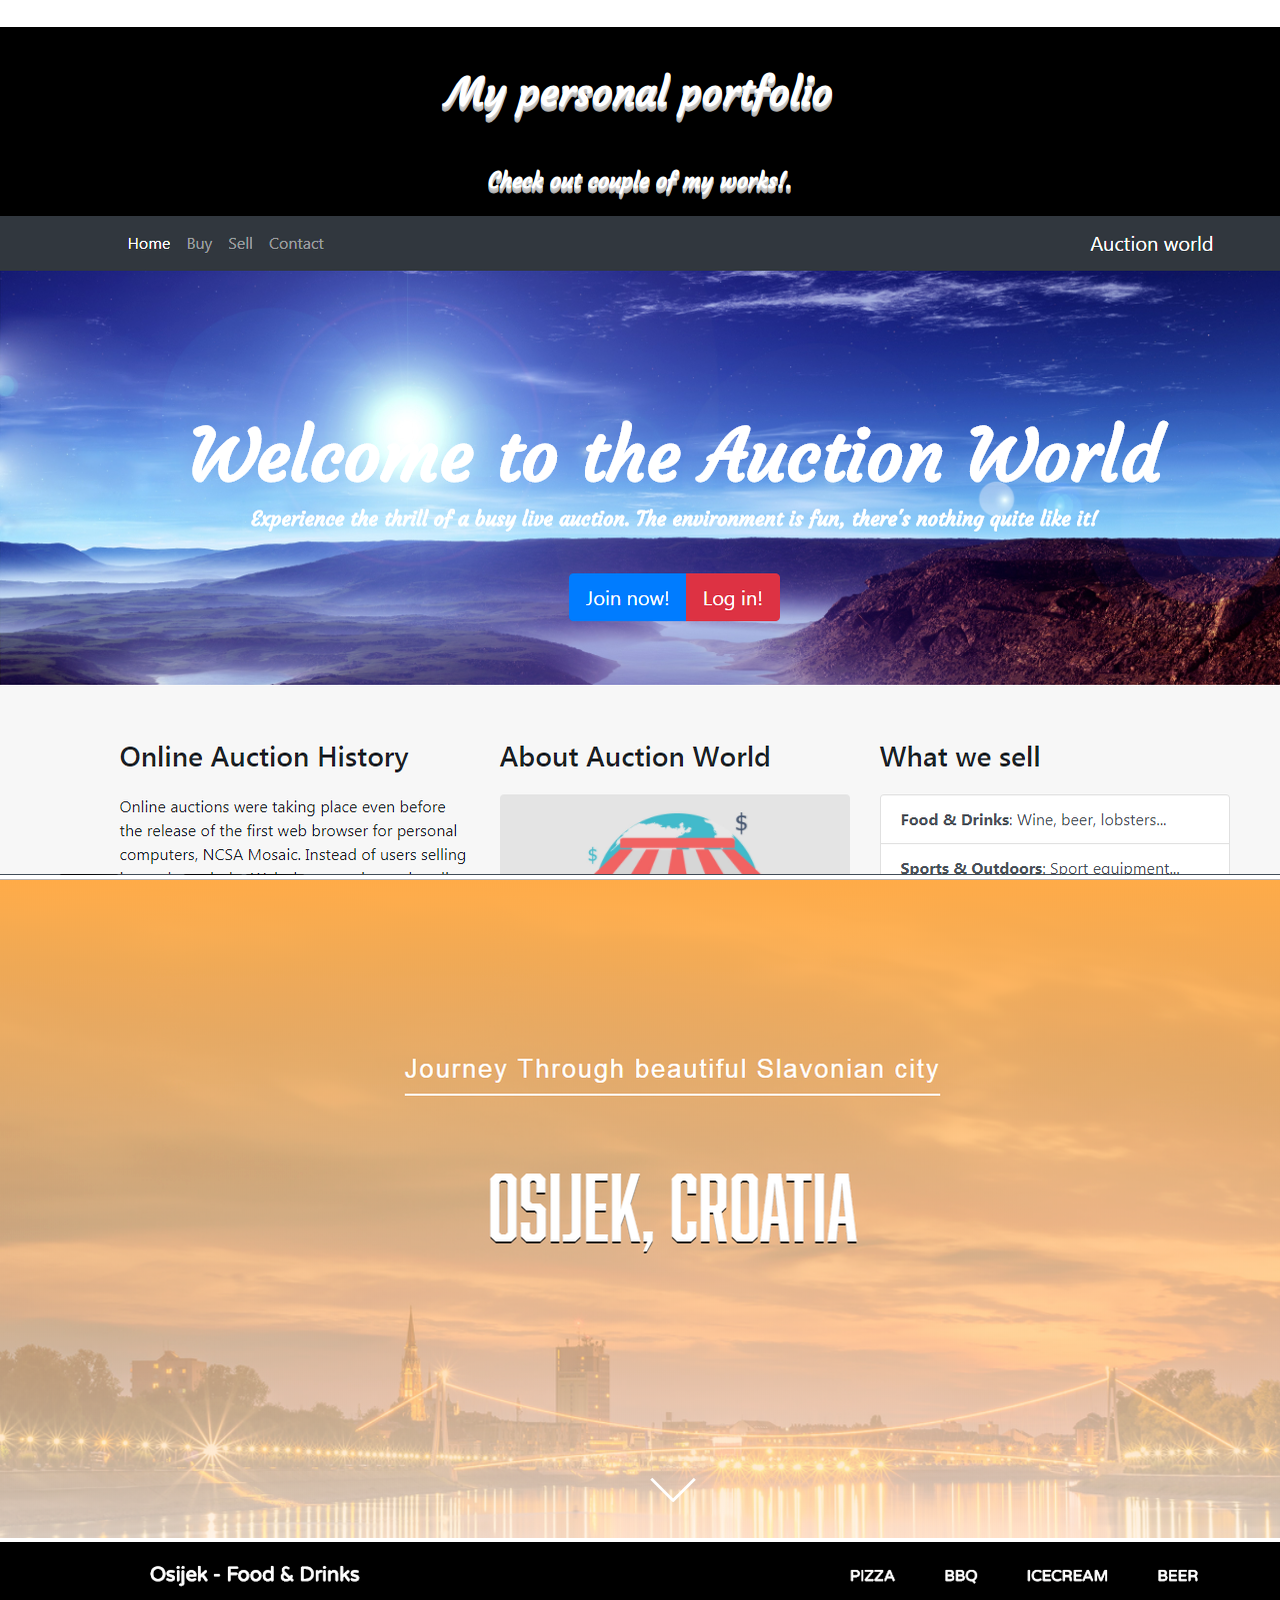
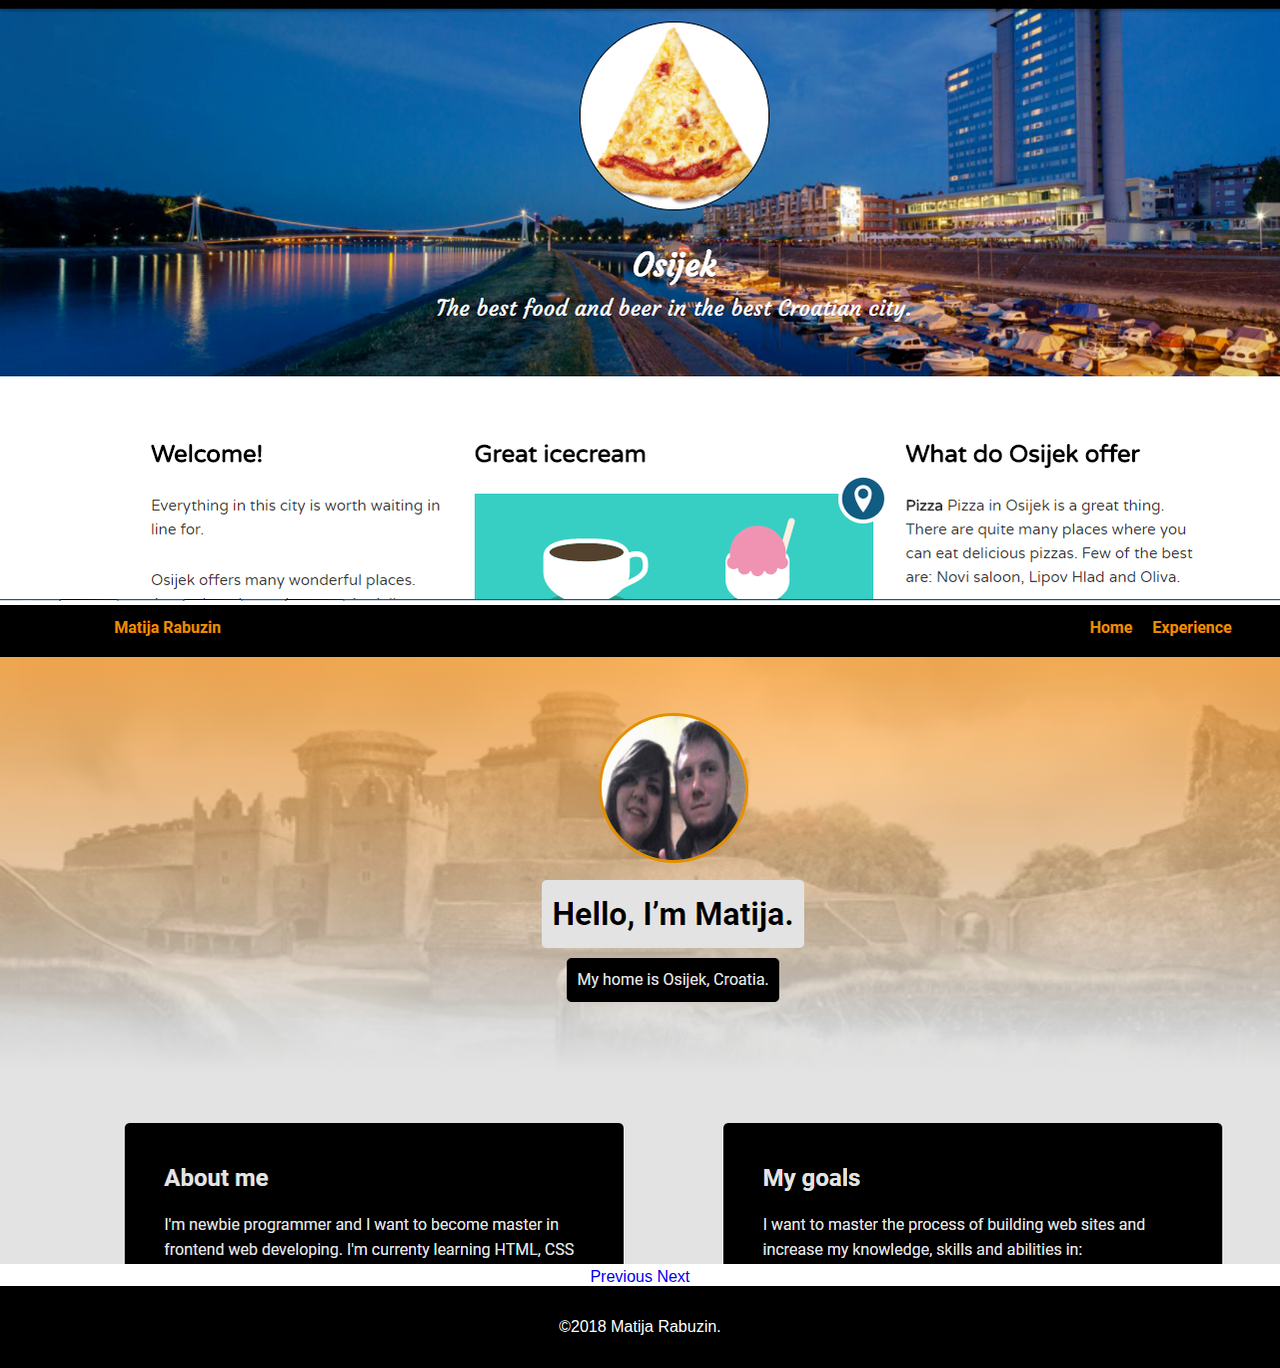
<file: index.html>
<!doctype html>
<html lang="en">
  <head>
  <meta charset="utf-8">
  <title>Template</title>
  <meta name="viewport" content="width=device-width, initial-scale=1.0">
  <link rel="stylesheet" href="css/normalize.css">
  <link rel="stylesheet" href="https://maxcdn.bootstrapcdn.com/bootstrap/4.0.0-beta/css/bootstrap.min.css" integrity="sha384-/Y6pD6FV/Vv2HJnA6t+vslU6fwYXjCFtcEpHbNJ0lyAFsXTsjBbfaDjzALeQsN6M" crossorigin="anonymous">
  <link rel="stylesheet" href="css/portfolio.css">
  <link href="https://fonts.googleapis.com/css?family=Courgette" rel="stylesheet">
  </head>

  <body>
    <header>


      <h1 class="heading courgette">My personal portfolio</h1>
      <p class="heading-p courgette">Check out couple of my works!.</p>

    </header>
<!--Carousel -->
    <div id="carouselExampleIndicators" class="carousel slide" data-ride="carousel">
  <ol class="carousel-indicators">
    <li data-target="#carouselExampleIndicators" data-slide-to="0" class="active"></li>
    <li data-target="#carouselExampleIndicators" data-slide-to="1"></li>
    <li data-target="#carouselExampleIndicators" data-slide-to="2"></li>
    <li data-target="#carouselExampleIndicators" data-slide-to="3"></li>
  </ol>
  <div class="carousel-inner">
    <div class="carousel-item active">
      <a href="Auction-page/index.html" target="_blank"><img class="d-block w-100" src="img/auction-world.png" alt="First slide" title="Click to open project"></a>
    </div>
    <div class="carousel-item">
        <a href="Osijek-webpage/index.html" target="_blank"><img class="d-block w-100" src="img/osijek-journey.png" alt="Second slide" title="Click to open project"></a>
    </div>
    <div class="carousel-item">
        <a href="Osijek-foodndrinks/index.html" target="_blank"><img class="d-block w-100" src="img/osijek-foodndrinks.png" alt="Third slide" title="Click to open project"></a>
    </div>
    <div class="carousel-item">
        <a href="First-webpage/index.html" target="_blank"><img class="d-block w-100" src="img/first-page.png" alt="Fourth slide" title="Click to open project"></a>
    </div>
  </div>
  <a class="carousel-control-prev" href="#carouselExampleIndicators" role="button" data-slide="prev">
    <span class="carousel-control-prev-icon" aria-hidden="true"></span>
    <span class="sr-only">Previous</span>
  </a>
  <a class="carousel-control-next" href="#carouselExampleIndicators" role="button" data-slide="next">
    <span class="carousel-control-next-icon" aria-hidden="true"></span>
    <span class="sr-only">Next</span>
  </a>
</div> <!--/carousel -->

<footer class="main-footer">
  <span>&copy;2018 Matija Rabuzin.</span>
</footer>
<!-- Optional JavaScript -->
<!-- jQuery first, then Popper.js, then Bootstrap JS -->
<script src="https://code.jquery.com/jquery-3.2.1.slim.min.js" integrity="sha384-KJ3o2DKtIkvYIK3UENzmM7KCkRr/rE9/Qpg6aAZGJwFDMVNA/GpGFF93hXpG5KkN" crossorigin="anonymous"></script>
<script src="https://cdnjs.cloudflare.com/ajax/libs/popper.js/1.11.0/umd/popper.min.js" integrity="sha384-b/U6ypiBEHpOf/4+1nzFpr53nxSS+GLCkfwBdFNTxtclqqenISfwAzpKaMNFNmj4" crossorigin="anonymous"></script>
<script src="https://maxcdn.bootstrapcdn.com/bootstrap/4.0.0-beta/js/bootstrap.min.js" integrity="sha384-h0AbiXch4ZDo7tp9hKZ4TsHbi047NrKGLO3SEJAg45jXxnGIfYzk4Si90RDIqNm1" crossorigin="anonymous"></script>
</body>
</html>
</file>
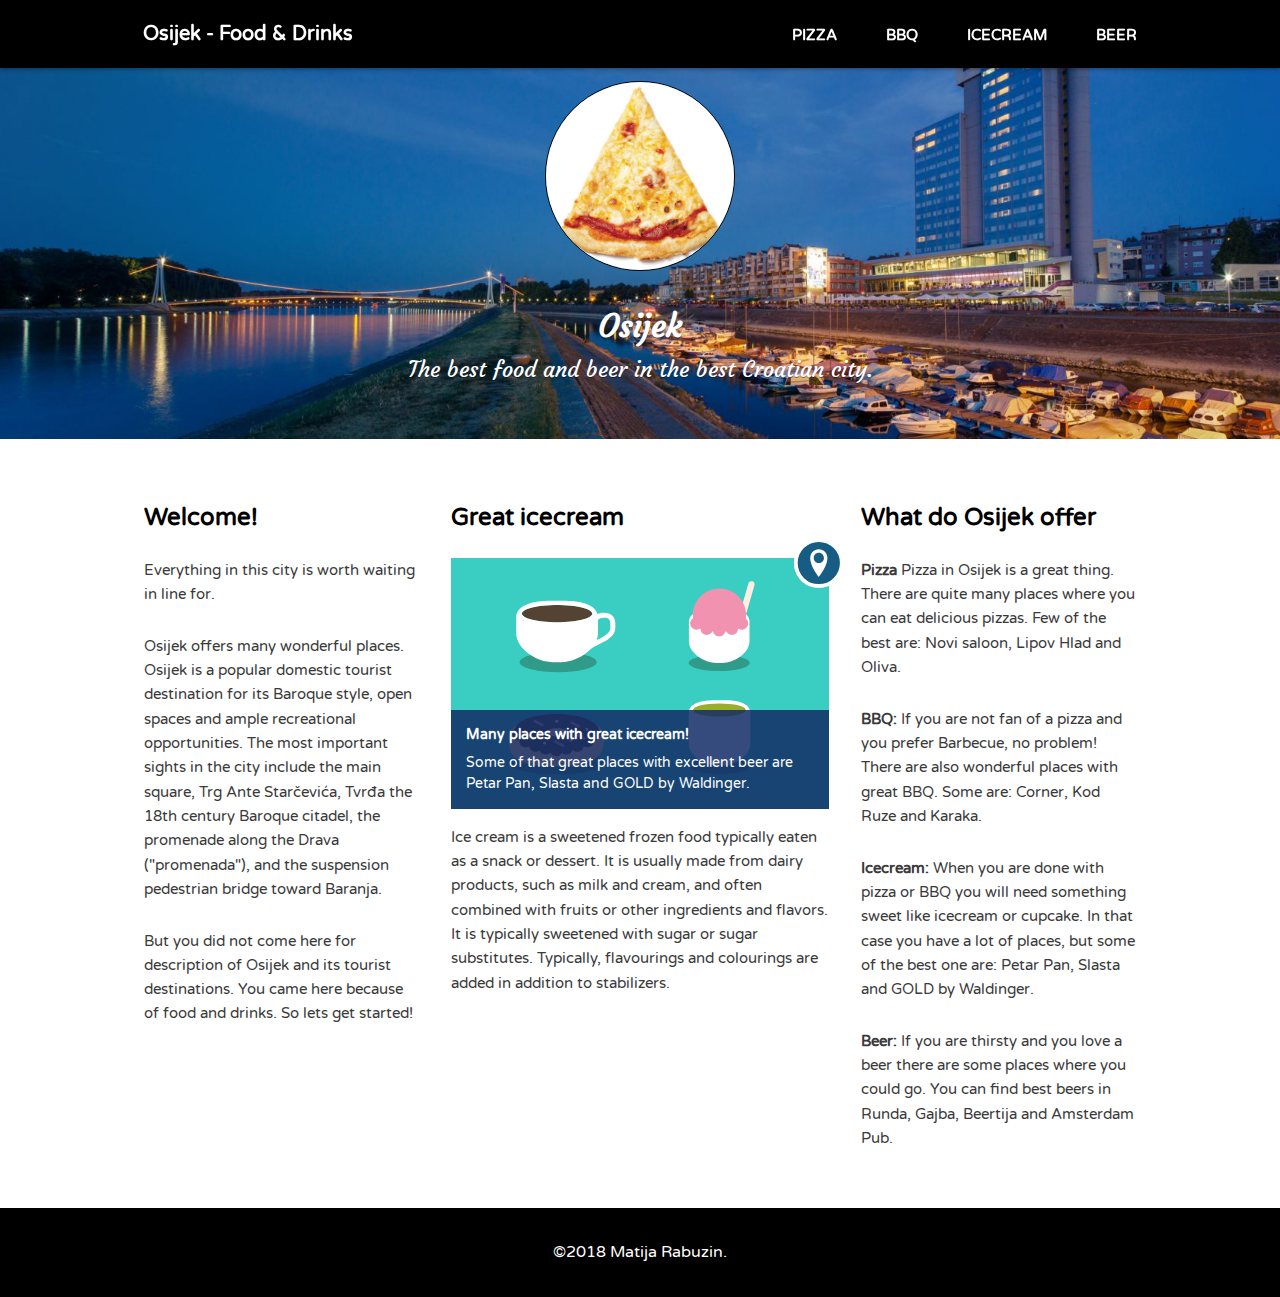
<file: Osijek-foodndrinks/index.html>
<!DOCTYPE html>
<html>
<head>
	<meta name="viewport" content="width=device-width, initial-scale=1.0">
	<title>Osijek - food and drinks</title>
	<link href='https://fonts.googleapis.com/css?family=Varela+Round' rel='stylesheet' type='text/css'>
	<link href="https://fonts.googleapis.com/css?family=Courgette" rel="stylesheet">
	<link rel="stylesheet" href="css/normalize.css">
	<link rel="stylesheet" href="css/style.css">
</head>
<body>

	<header class="main-header">
		<div class="container clearfix">
			<h1 class="name"><a href="#">Osijek - Food & Drinks</a></h1>
			<ul class="main-nav">
				<li><a href="#">Pizza</a></li>
				<li><a href="#">BBQ</a></li>
				<li><a href="#">Icecream</a></li>
				<li><a href="#">Beer</a></li>
			</ul>
		</div>
	</header><!--/.main-header-->

	<div class="banner">
		<img class="logo" src="img/pizza.jpg" alt="Pizza">
		<h1 class="headline">Osijek</h1>
		<span class="tagline">The best food and beer in the best Croatian city.</span>
	</div><!--/.banner-->

	<div class="container clearfix">

		<div class="secondary col">
			<h2>Welcome!</h2>
			<p>Everything in this city is worth waiting in line for.</p>
			<p>Osijek offers many wonderful places. Osijek is a popular domestic tourist destination for its Baroque style, open spaces and ample recreational opportunities. The most important sights in the city include the main square, Trg Ante Starčevića, Tvrđa the 18th century Baroque citadel, the promenade along the Drava ("promenada"), and the suspension pedestrian bridge toward Baranja.</p>
			<p>But you did not come here for description of Osijek and its tourist destinations. You came here because of food and drinks. So lets get started!</p>
		</div><!--/.secondary-->

		<div class="primary col">
			<h2>Great icecream</h2>

			<figure>
        <img class="location" src="img/location.svg" alt="Location">
				<img class="feat-img" src="img/treats.svg" alt="Drinks and eats">
				<figcaption>
					<h4>Many places with great icecream!</h4>
					Some of that great places with excellent beer are Petar Pan, Slasta and GOLD by Waldinger.
				</figcaption>
			</figure>

			<p>Ice cream is a sweetened frozen food typically eaten as a snack or dessert. It is usually made from dairy products, such as milk and cream, and often combined with fruits or other ingredients and flavors. It is typically sweetened with sugar or sugar substitutes. Typically, flavourings and colourings are added in addition to stabilizers.</p>
		</div><!--/.primary-->

		<div class="tertiary col">
			<h2>What do Osijek offer</h2>
			<p><strong>Pizza</strong> Pizza in Osijek is a great thing. There are quite many places where you can eat delicious pizzas. Few of the best are: Novi saloon, Lipov Hlad and Oliva. </strong></p>
			<p><strong>BBQ: </strong>If you are not fan of a pizza and you prefer Barbecue, no problem! There are also wonderful places with great BBQ. Some are: Corner, Kod Ruze and Karaka.</p>
			<p><strong>Icecream: </strong>When you are done with pizza or BBQ you will need something sweet like icecream or cupcake. In that case you have a lot of places, but some of the best one are: Petar Pan, Slasta and GOLD by Waldinger.</p>
			<p><strong>Beer: </strong>If you are thirsty and you love a beer there are some places where you could go. You can find best beers in Runda, Gajba, Beertija and Amsterdam Pub.</p>
		</div><!--/.tertiary-->

	</div><!--/.container-->

	<footer class="main-footer">
		<span>&copy;2018 Matija Rabuzin.</span>
	</footer>

</body>
</html>
</file>
<file: css/portfolio.css>
* {
  box-sizing: border-box;
  margin: 0;
  padding: 0;
}

body {
  margin: 0;
  padding: 0;
  text-align: center;
}
  header {
    background: #000;
    margin-bottom: 0 !important;
  }
  p {
      margin-bottom: 0px;
    }


  /* Link Styles */

  a {
    text-decoration: none;
  }

  a:hover {
    text-decoration: underline;
  }

  /* Section Styles */



  .heading {
    font-size: 2.5em;
    padding-top: 1em;
  }

  .heading-p {
    padding-bottom: 1em;
    padding-top:1em;
    font-size: 1.4em;
  }

  .heading,
  .heading-p {
    color: #fff;
    text-shadow: 0 1px 0 #ccc,
               0 2px 0 #c9c9c9,
               0 3px 0 #bbb,
               0 4px 0 #b9b9b9,
               0 5px 0 #aaa,
               0 6px 1px rgba(0,0,0,.1),
               0 0 5px rgba(0,0,0,.1),
               0 1px 3px rgba(0,0,0,.3),
               0 3px 5px rgba(0,0,0,.2),
               0 5px 10px rgba(0,0,0,.25),
               0 10px 10px rgba(0,0,0,.2),
               0 20px 20px rgba(0,0,0,.15);
  }

  .courgette {
    font-family: 'Courgette',cursive;
    font-weight: bold;
  }

  .main-footer {
  	background: #000;
  	color: #fff;
  	padding: 2em 0;
    text-align: center;
  }

  @media (max-width: 600px) {
    .heading {
      font-size: 1.5em;

    }

    .heading-p {

      font-size: 1em;
    }
</file>
<file: Osijek-foodndrinks/css/style.css>
/* =================================
  Base Element Styles
==================================== */

* {
	box-sizing: border-box;
}

body {
	font-family: 'Varela Round', sans-serif;
	line-height: 1.6;
	color: #3a3a3a;
}

p {
	font-size: .95em;
	margin-bottom: 1.8em;
}

h2,
h3 {
	color: #000;
}

a {
	color: #fff;
}

h2,
h3,
h4 {
	margin-top: 0;
}

h4 {
	margin-bottom: .4em;
}

a {
	text-decoration: none;
}

img {
	max-width: 100%;
}

figure {
	margin: 0;
	line-height: 0;
  position:relative;
}

figcaption {
	font-size: .9em;
	line-height: 1.5;
	color: #fff;
	padding: 1em;
	background: rgba(19,43,102, .85);

  position: absolute;
  bottom: 0 ;
	width: 100%;

}




/* =================================
  Base Layout Styles
==================================== */

/* ---- Navigation ---- */

.name {
	font-size: 1.25em;
	margin: 0;
}

.main-nav {
	margin-top: 5px;

}

	.name a,
	.main-nav a {
		display: block;
		text-align: center;
		padding: 10px 15px;
	}

	.main-nav a {
		font-size: .95em;
		color: #fff;
		text-transform: uppercase;
		font-weight: bold;
	}

	.main-nav a:hover {
		color: rgba(255,255,255, .6);
	}

	.main-nav {
		text-align: center;
	}

	.main-nav li {
		display: inline-block;
	}

  .location {
  position:absolute;
  height: 3.125em;
  width: 3.125em;
  top: -1.25em;
  right: -0.9375em;
}

/* ---- Layout Containers ---- */

.main-header {
	padding-top: .5em;
	padding-bottom: .5em;
	background: #000;
}

.banner,
.main-footer {
	text-align: center;
}

.container {
	width: 90%;
	margin: 0 auto;
}

.banner {
	color: #fff;
	background: #3acec2 url('../img/osijek-velika.jpg') no-repeat center;
	background-size: cover;
	padding: 3.2em 0;
	margin-bottom: 60px;

}

.col {
	padding-right: 1em;
	padding-left: 1em;
}

.main-footer {
	background: #000;
	color: #fff;
	padding: 2em 0;
	margin-top: 30px;
}

/* ---- Page Elements ---- */

.logo {
	width: 11.875em;
	border: 1px solid black;
	border-radius: 50%;
	margin-top: 30px;
	transition: all 1s;
}

.logo:hover {
	  transform: scale(1.1) rotate(180deg);
}

.headline {
	margin-bottom: 0;
}

.headline,
.tagline {
	font-family: 'Courgette', cursive;
  text-shadow: 0 1px 0 rgba(0,0,0, .4);
}

/* =================================
  Media Queries
==================================== */

@media (min-width: 769px) {

  .main-header {
  position: fixed;
  background: #000;
  box-shadow:0 1px 4px rgba(0,0,0,.4);
  width: 100%;
  z-index:1000;
}

	.name,
	.col {
		float: left;
	}

	.primary,
	.secondary {
		width: 50%;
	}

	.main-nav {
		float: right;
	}

	.main-nav li {
		display: inline-block;
		margin-left: 15px;
	}

	.tagline {
		font-size: 1.4em;
	}

	/* ---- Float clearfix ---- */

	.clearfix::after {
		content: " ";
		display: table;
		clear: both;
	}

}

@media (min-width: 1025px) {

	.container {
		width: 80%;
		max-width: 1150px;
	}

	.primary {
		width: 40%;
	}

	.secondary,
	.tertiary {
		width: 30%;
	}

}

@media(max-width: 372px) {
.main-nav a {
	font-size: .75em;

}
}

@media(max-width: 321px) {
.main-nav a {
	font-size: .65em;

}
}
</file>
